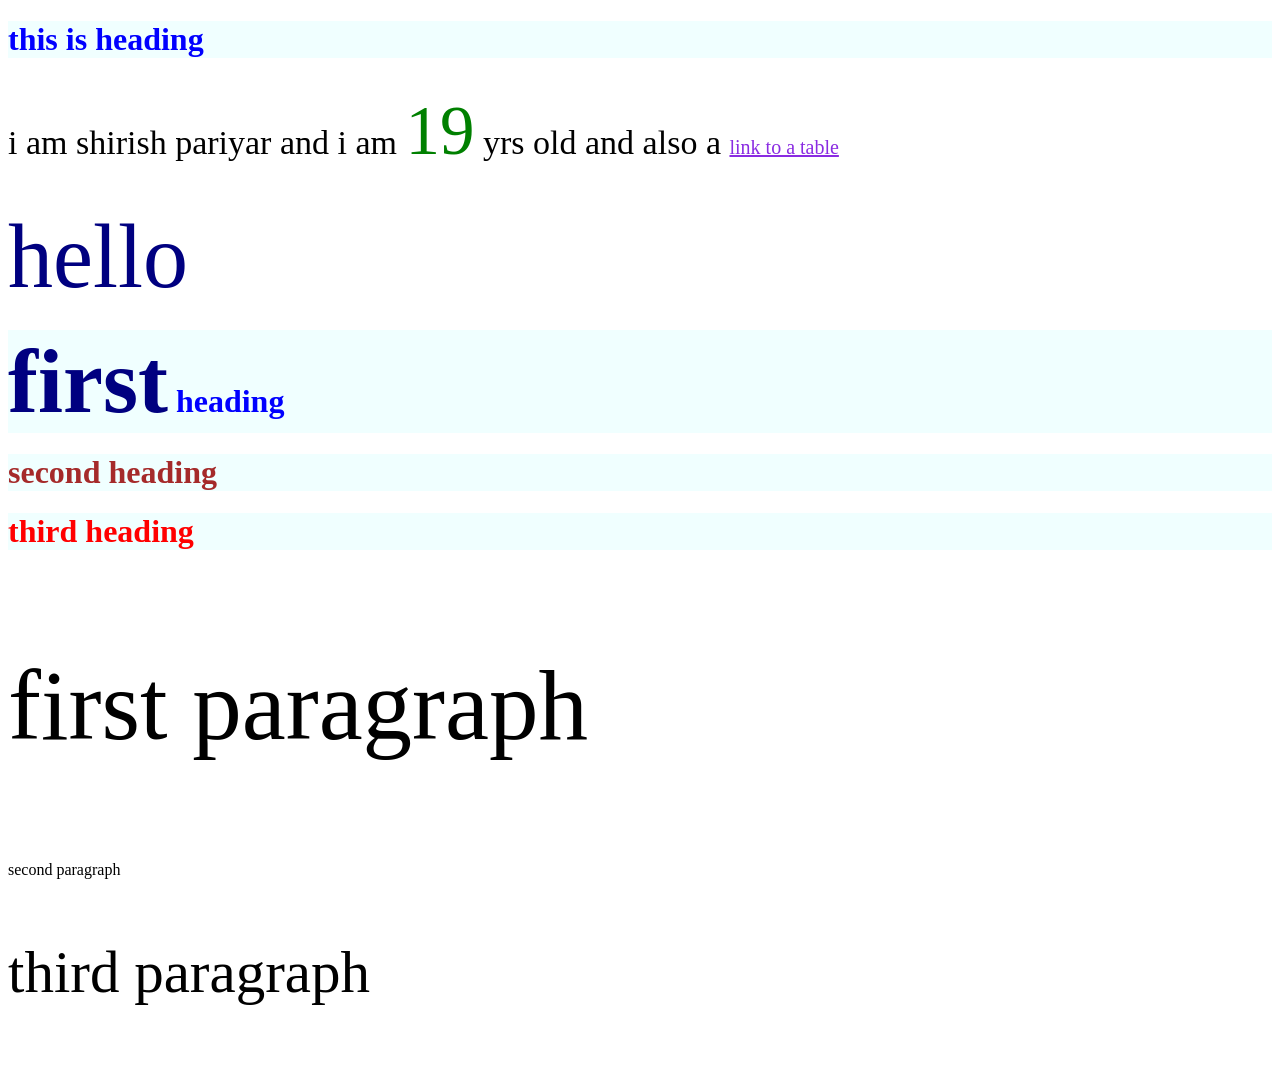
<file: index.html>
<!DOCTYPE html>
<html lang="en">
<head>
    <meta charset="UTF-8">
    <meta name="viewport" content="width=device-width, initial-scale=1.0">
    <title>Document</title>
    <link rel="stylesheet" href="style.css">
</head>
<body>
   <h1>this is heading</h1>
   <p id="paragraph-one">
  i am shirish pariyar and i am <span>19</span> yrs old and also a <a href="./tbale2.html" target="_blank">link to a table</a>
</p>
<span>hello</span>
<h1 class="head-1"><span>first</span> heading</h1>
<h1 class="head-2">second heading</h1>
<h1 class="head-3">third heading</h1>
    
<p id="paragraph-two">first paragraph</p>
<p id="paragragh-three">second paragraph</p>
<p id="paragraph-fourth">third paragraph</p>


</body>
</html>
</file>
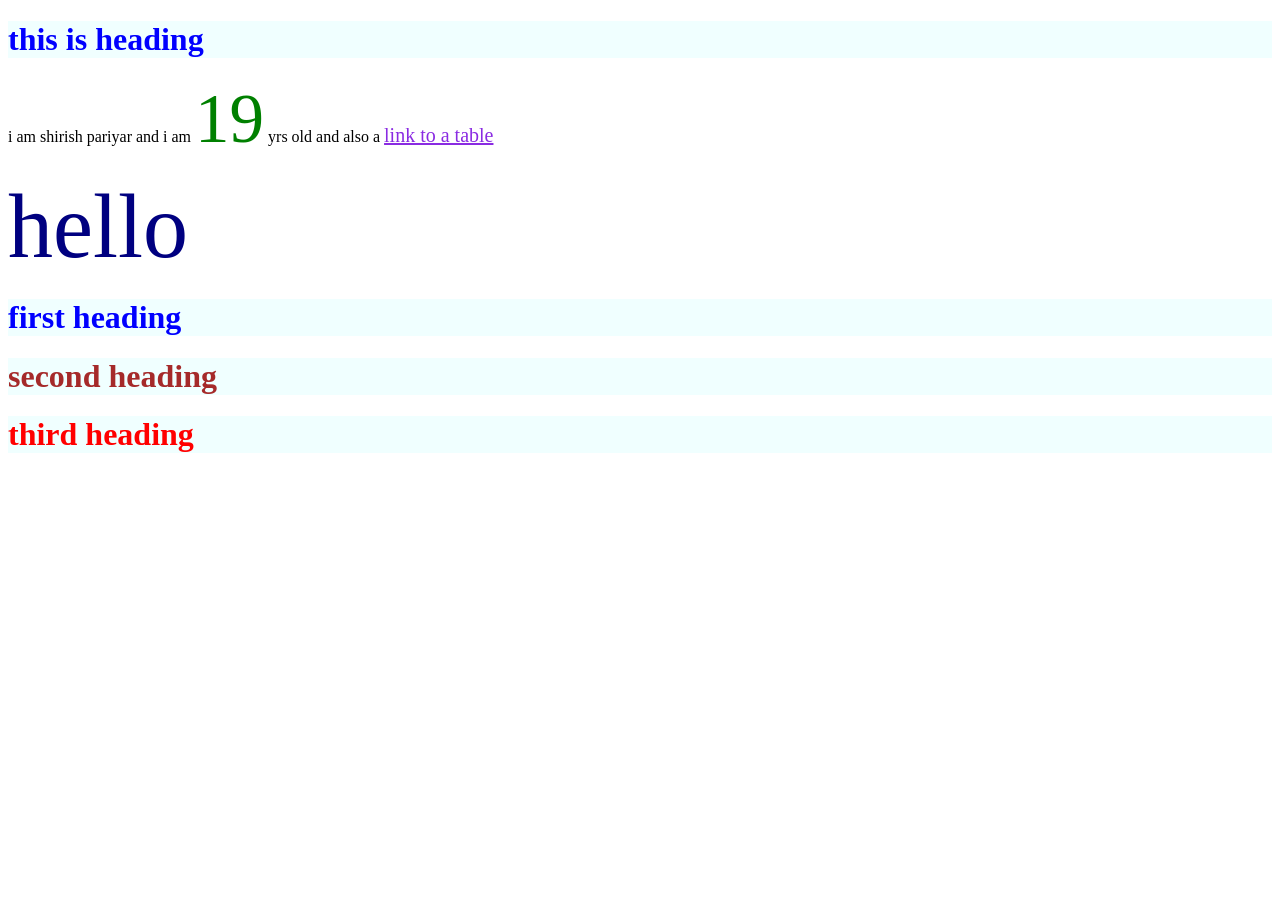
<file: css/index.html>
<!DOCTYPE html>
<html lang="en">
<head>
    <meta charset="UTF-8">
    <meta name="viewport" content="width=device-width, initial-scale=1.0">
    <title>Document</title>
    <link rel="stylesheet" href="style.css">
</head>
<body>
   <h1>this is heading</h1>
   <p>
  i am shirish pariyar and i am <span>19</span> yrs old and also a <a href="./tbale2.html" target="_blank">link to a table</a>
</p>
<span>hello</span>
<h1 class="head-1">first heading</h1>
<h1 class="head-2">second heading</h1>
<h1 class="head-3">third heading</h1>
    
</body>
</html>
</file>
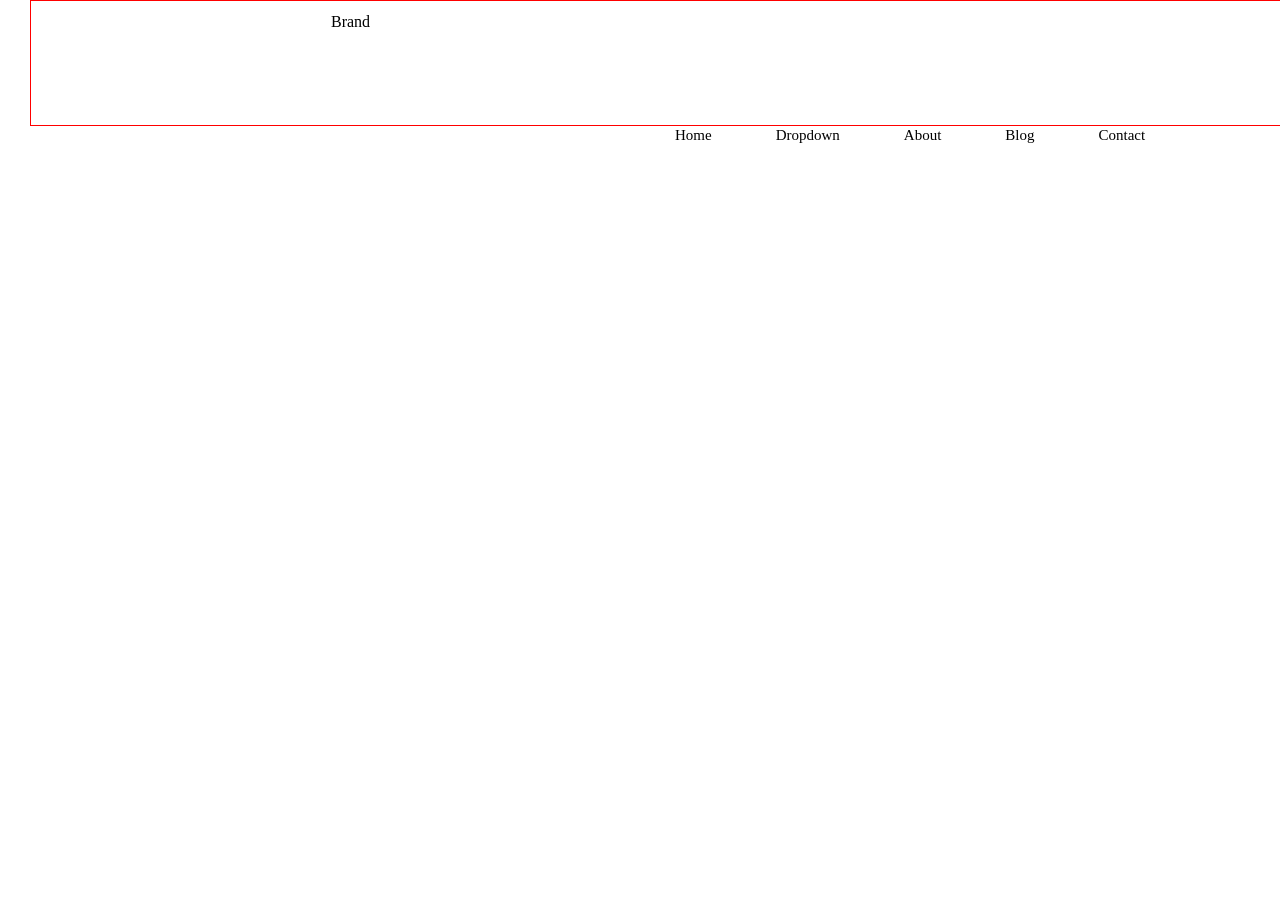
<file: bar.html>
<!DOCTYPE html>
<html lang="en">

<head>
    <meta charset="UTF-8">
    <meta name="viewport" content="width=device-width, initial-scale=1.0">
    <title>Document</title>
    <link rel="stylesheet" href="bar.css">
</head>

<body>

    <div class="navbar
        <div class="logo">Brand</div>
        <ul class="nav-link">
            <li><a href="#">Home</a></li>
            <li><a href="#">Dropdown</a></li>
            <li><a href="#">About</a></li>
            <li><a href="#">Blog</a></li>
            <li><a href="#">Contact</a></li>

        </ul>
    </div>
</body>

</html>
</file>
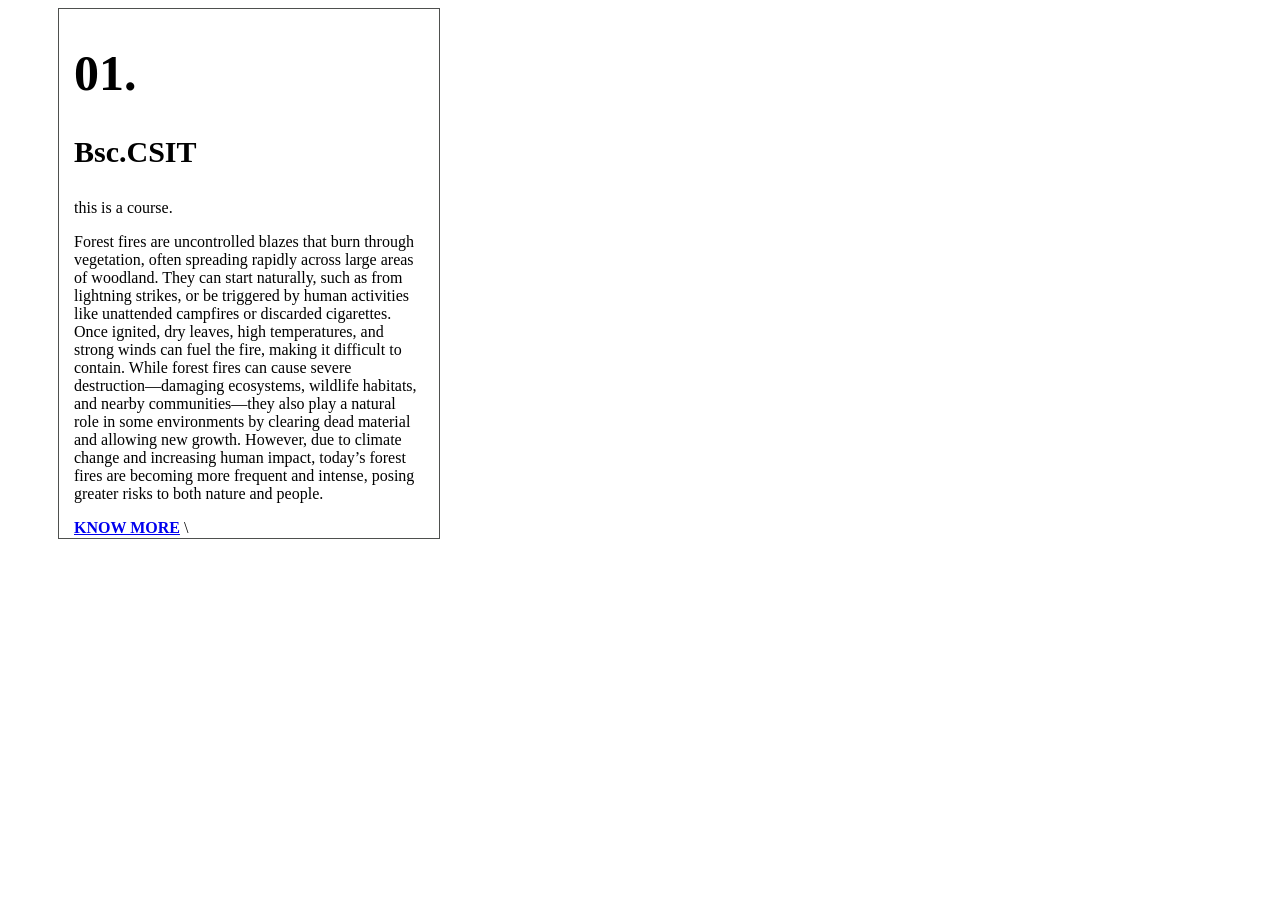
<file: boxmodel.html>
<!DOCTYPE html>
<html lang="en">
<head>
    <meta charset="UTF-8">
    <meta name="viewport" content="width=device-width, initial-scale=1.0">
    <title>Document</title>
  <link rel="stylesheet" href="boxmodel.css">
</head>
<body>
    <div>
      <h1>01.</h1>
      <p id="paragraph-one"><b>Bsc.CSIT</b></p>
      <p id="paragraph-two">this is a course.</p>
      <p id="paragragh-three">Forest fires are uncontrolled blazes that burn through vegetation, often spreading rapidly across large areas of woodland. They can start naturally, such as from lightning strikes, or be triggered by human activities like unattended campfires or discarded cigarettes. Once ignited, dry leaves, high temperatures, and strong winds can fuel the fire, making it difficult to contain. While forest fires can cause severe destruction—damaging ecosystems, wildlife habitats, and nearby communities—they also play a natural role in some environments by clearing dead material and allowing new growth. However, due to climate change and increasing human impact, today’s forest fires are becoming more frequent and intense, posing greater risks to both nature and people.
</p>
<a href="https://nepathyacollege.edu.np/" target="_blank"><b>KNOW MORE</b></a>
\
    </div>
</body>

</html>
</file>
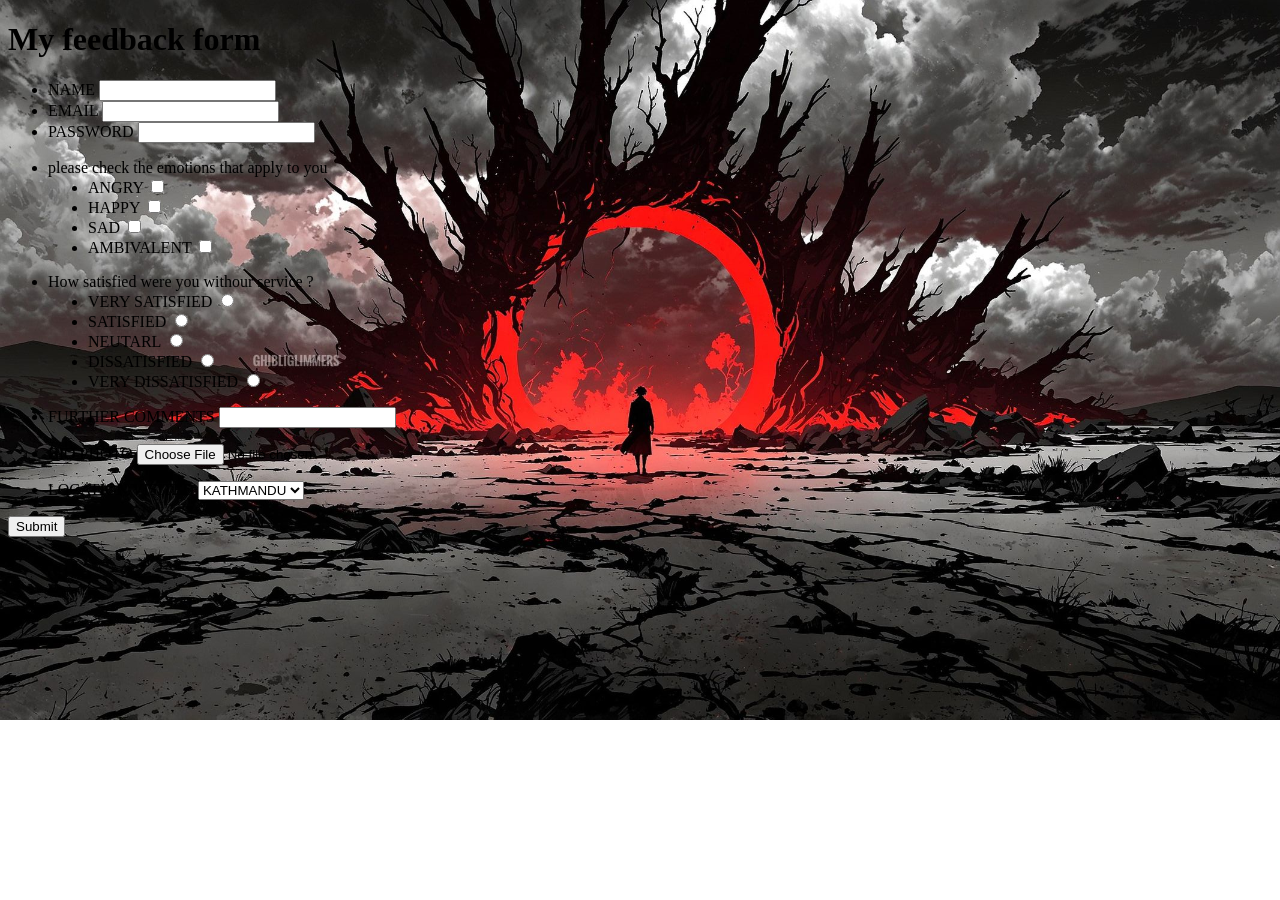
<file: form.html>
<!DOCTYPE html>
<html lang="en">

<head>
    <meta charset="UTF-8">
    <meta name="viewport" content="width=device-width, initial-scale=1.0">
    <title>Document</title>
      
    <style>
        body{
            background-image: url(./IMAGES/bg.jpg.jpg);
            background-repeat: no-repeat;
            background-size: cover;
        }
    </style>
</head>

<body>
    <h1><b>My feedback form</b></h1>
    <ul type="disc">
        <form action="">
            <li><label for="a">NAME</label>
                <input type="text" id="a">
            </li>

            <li><label for="b">EMAIL</label>
                <input type="text" id="b">
            </li>

            <li><label for="c">PASSWORD</label>
                <input type="password" id="c">
            </li>
        </form>
    </ul>
    <ul type="disc">
        <li>please check the emotions that apply to you
            <ul type="disc">
                <form action="">
                    <li><label for="d">ANGRY</label>
                        <input type="checkbox" id="d">
                    </li>

                    <li><label for="e">HAPPY</label>
                        <input type="checkbox" id="e">
                    </li>

                    <li><label for="f">SAD</label>
                        <input type="checkbox" id="f">
                    </li>

                    <li><label for="g">AMBIVALENT</label>
                        <input type="checkbox" id="g">
                    </li>
                </form>
            </ul>
        </li>
    </ul>
    <ul type="disc">
        <li>How satisfied were you withour service ?
            <ul type="disc">
                <form action="">
                    <li><label for="h">VERY SATISFIED</label>
                        <input type="radio" id="h">
                    </li>

                    <li><label for="i">SATISFIED</label>
                        <input type="radio" id="i">
                    </li>

                    <li><label for="j">NEUTARL</label>
                        <input type="radio" id="j">
                    </li>

                    <li><label for="k">DISSATISFIED</label>
                        <input type="radio" id="k">
                    </li>

                    <li><label for="l">VERY DISSATISFIED</label>
                        <input type="radio" id="l">
                    </li>
                </form>
            </ul>
        </li>
    </ul>
    <ul type="disc">
        <form action="">
            <li><label for="m">FURTHER COMMENTS</label>
                <input type="text" id="m">
            </li>
        </form>
    </ul>
    <ul type="disc">
        <form action="">
            <li><label for="n">BIO PHOTO</label>
                <input type="file" id="n">
            </li>

        </form>
    </ul>
    <ul type="disc">
        <form action="">
            <li><label for="o">LOCATION VISITED</label>
                <select name="LOCATION" id="o">
                    <option value="KATHMANDU">KATHMANDU</option>

                    <option value="BHAKTAPUR">BHAKTAPUR</option>

                    <option value="LALITPUR">LALITPUR</option>

                    <option value="GORKHA">GORKHA</option>

                    <option value="NEPALJUNG">NEPALJUNG</option>

                    <option value="ILLAM">ILLAM</option>


                    <option value="MUSTANG">MUSTANG</option>

                    <option value="BUTWAL">BUTWAL</option>

                    <option value="POKHARA">POKHARA</option>

                    <option value="PALPHA">PALPHA</option>


                    <option value="SURKHET">SURKHET</option>
                </select>
            </li>


        </form>

    </ul>
    <form action="">
        <input type="submit">
    </form>

</body>

</html>
</file>
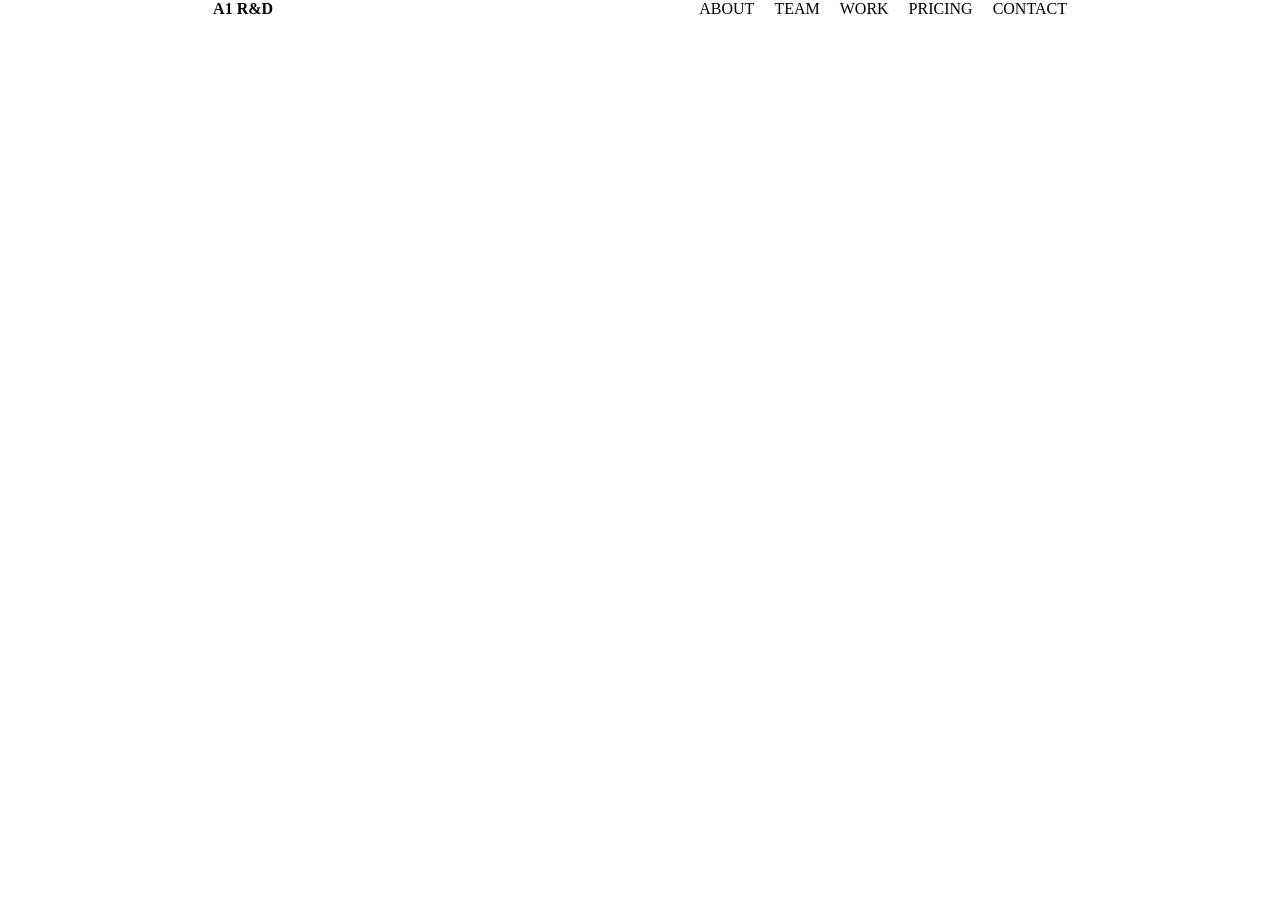
<file: nav.html>
<!DOCTYPE html>
<html lang="en">
<head>
    <meta charset="UTF-8">
    <meta name="viewport" content="width=device-width, initial-scale=1.0">
    <title>Document</title>
    <link rel="stylesheet" href="nav.css">
</head>
<body>
    <div class="ships">
        <div class="owl"><b>A1 R&D</b></div>
        <div class="page"> 
            <div >ABOUT</div>
            <div >TEAM</div>
            <div >WORK</div>
            <div >PRICING</div>
            <div >CONTACT</div>
        </div>
    </div>

</body>
</html>
</file>
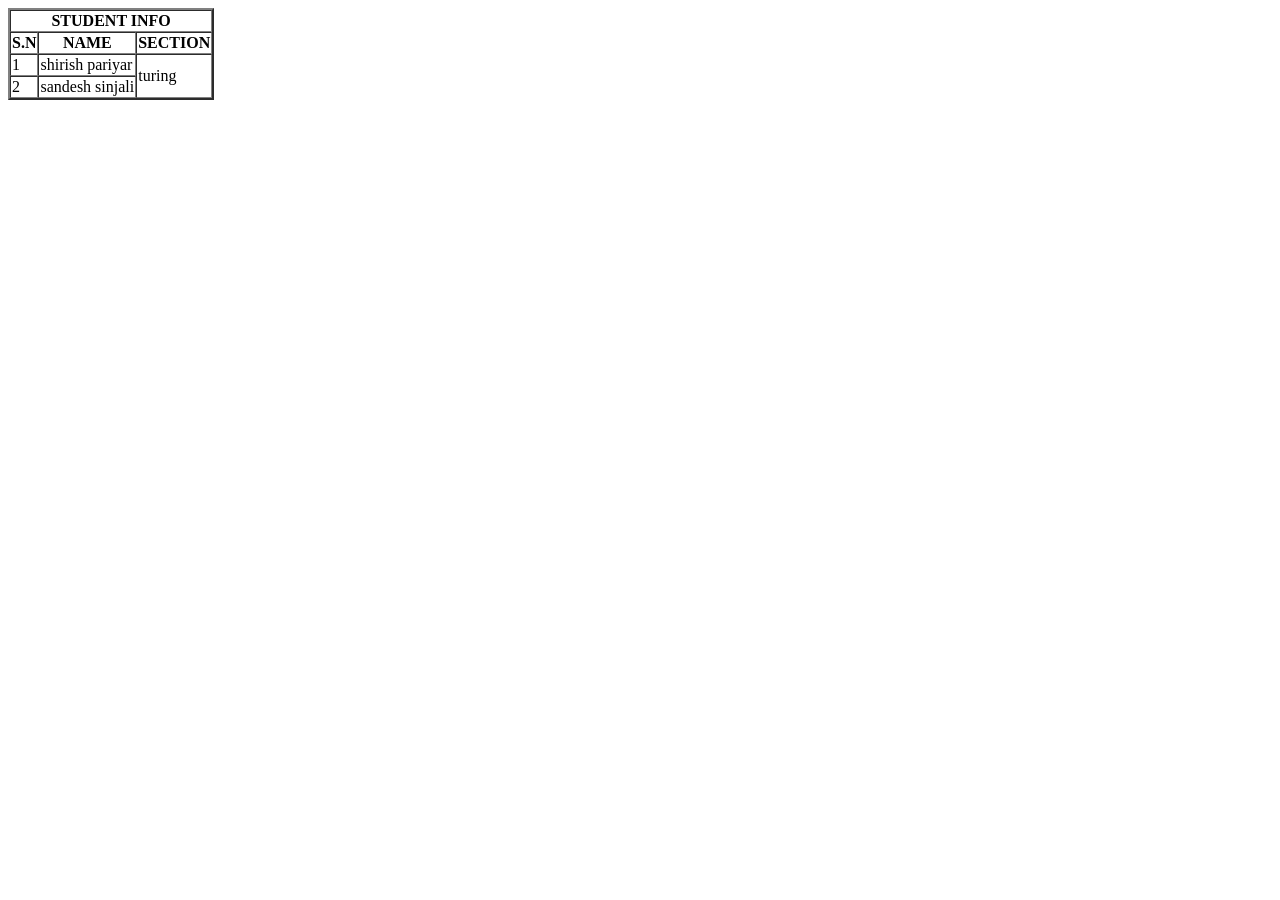
<file: table.html>
<!DOCTYPE html>
<html lang="en">
<head>
    <meta charset="UTF-8">
    <meta name="viewport" content="width=device-width, initial-scale=1.0">
    <title>Document</title>
</head>
<body>
    <table border="2" cellspacing="0">
        <th colspan="3">STUDENT INFO</th>
        <tr>
            <th>S.N</th>
            <TH>NAME</TH>
            <TH>SECTION</TH>
        </tr>
        <tr>
            <td>1</td>
            <td>shirish pariyar</td>
            <td rowspan="2">turing</td>
            
        </tr>
        <tr>
            <td>2</td>
            <td>sandesh sinjali</td>
            
         </tr>
    </table>
    
</body>
</html>
</file>
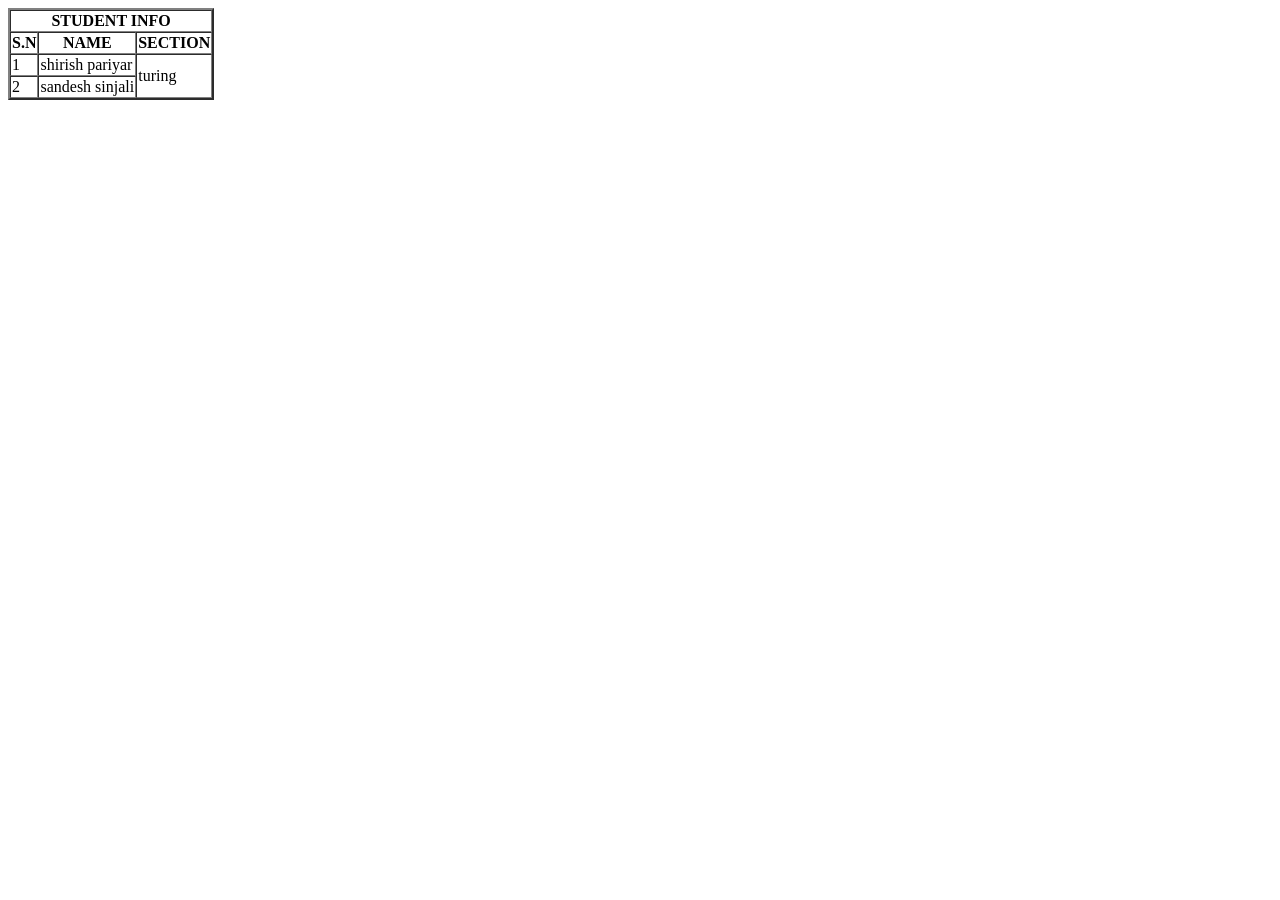
<file: tbale2.html>
<!DOCTYPE html>
<html lang="en">
<head>
    <meta charset="UTF-8">
    <meta name="viewport" content="width=device-width, initial-scale=1.0">
    <title>Document</title>
</head>
<body>
    <table border="2" cellspacing="0">
        <th colspan="3">STUDENT INFO</th>
        <tr>
            <th>S.N</th>
            <TH>NAME</TH>
            <TH>SECTION</TH>
        </tr>
        <tr>
            <td>1</td>
            <td>shirish pariyar</td>
            <td rowspan="2">turing</td>
            
        </tr>
        <tr>
            <td>2</td>
            <td>sandesh sinjali</td>
            
         </tr>
    </table>
    
</body>
</html>
</file>
<file: style.css>
h1{
    color: blue;
    background-color: azure;
    font-size: 69;
 
   
}
p span{
    color: green;
    font-size: 69px;

}
h1 span{
    font: size 99px; ;
}
a{
    color: blueviolet;
    font-size: 20px;
}
span{
    color: navy;
    font-size: 90px;
}
.head-1{
    color: blue;

}
.head-2{
    color: brown;
}
.head-3{
    color: red;
}
#paragraph-one{
    font-size: 34px;

}
#paragraph-two{
    font-size: 99px;

}
#paragraph-three{
    font-size: 89px;
}
#paragraph-fourth{
    font-size: 59px;
}
</file>
<file: css/style.css>
h1{
    color: blue;
    background-color: azure;
    font-size: 69;
   
}
p span{
    color: green;
    font-size: 69px;

}
a{
    color: blueviolet;
    font-size: 20px;
}
span{
    color: navy;
    font-size: 90px;
}
.head-1{
    color: blue;

}
.head-2{
    color: brown;
}
.head-3{
    color: red;
}
</file>
<file: bar.css>
*{
    margin: 0;
    padding:0 15px;
}
.navbar{
    border: 1px solid red;
    width: 100%;
    height: 100px;
    padding: 12px 300px;
}
.logo{
    color: blue;
    font-size: 30px;
    font-weight: bold;
    line-height: 100px;
    display: inline-block;
}
.nav-link {
    list-style: none;
    display: inline-block;
    margin-left:600px;
}
.nav-link li{
    display: inline-block;
    margin:0 15px;
}
.nav-link li a{
    text-decoration: none;
    color: black;
    font-size: 15px;
    padding: 5px 0
}
</file>
<file: boxmodel.css>
div{
    width: 350px;
    
    border: 1px solid rgb(78, 80, 78);
    padding: 1px 15px;
    background-color: white;
    margin: 0px 50px;

}
h1{
    font-family: 'Times New Roman', Times, serif;
    font-size: 50px;


}
#paragraph-one{
    font-size: 30px;
}
#paragraph-two{
    motion: reverse;
}
</file>
<file: nav.css>
* {
    margin: 0px;
    padding: 0px;
    border: border-box;
}

.ships {
    width: 100vw;
    height: 15vh;
    display: flex;
    justify-content: space-around;
}
.page{
    display: flex;
    flex-direction: row;
    gap: 20px;
}
.owl{
  /*  border: 1px solid green;*/

}
</file>
